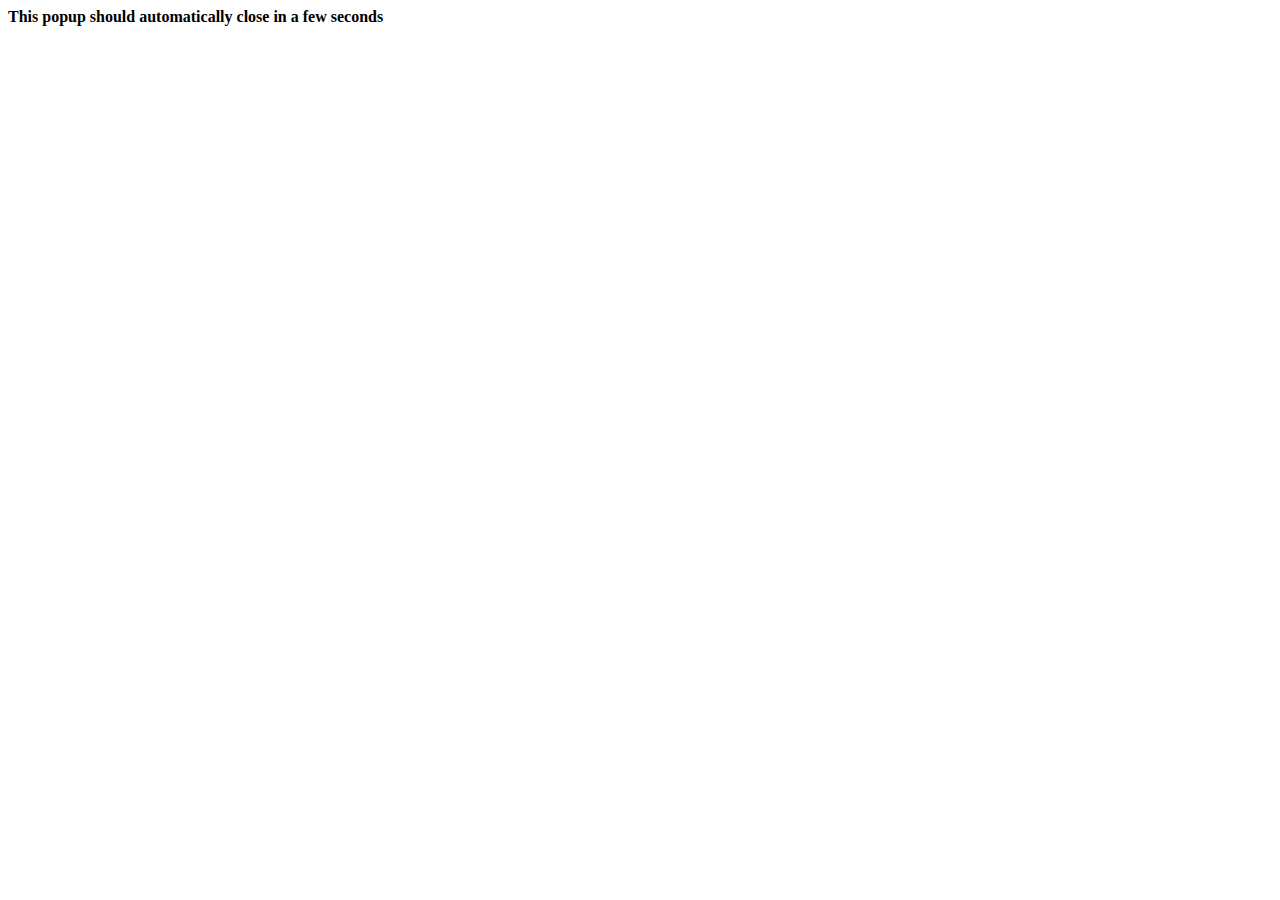
<file: templates/callback.html>
<!DOCTYPE html>
<html lang="en">
  <head>
    <meta http-equiv="Content-Type" content="text/html; charset=utf-8">
    <title>Connect with SoundCloud</title>
  </head>
  <body onload="window.setTimeout(window.opener.SC.connectCallback, 1)">
    <b style="text-align: center;">This popup should automatically close in a few seconds</b>
  </body>
</html>
</file>
